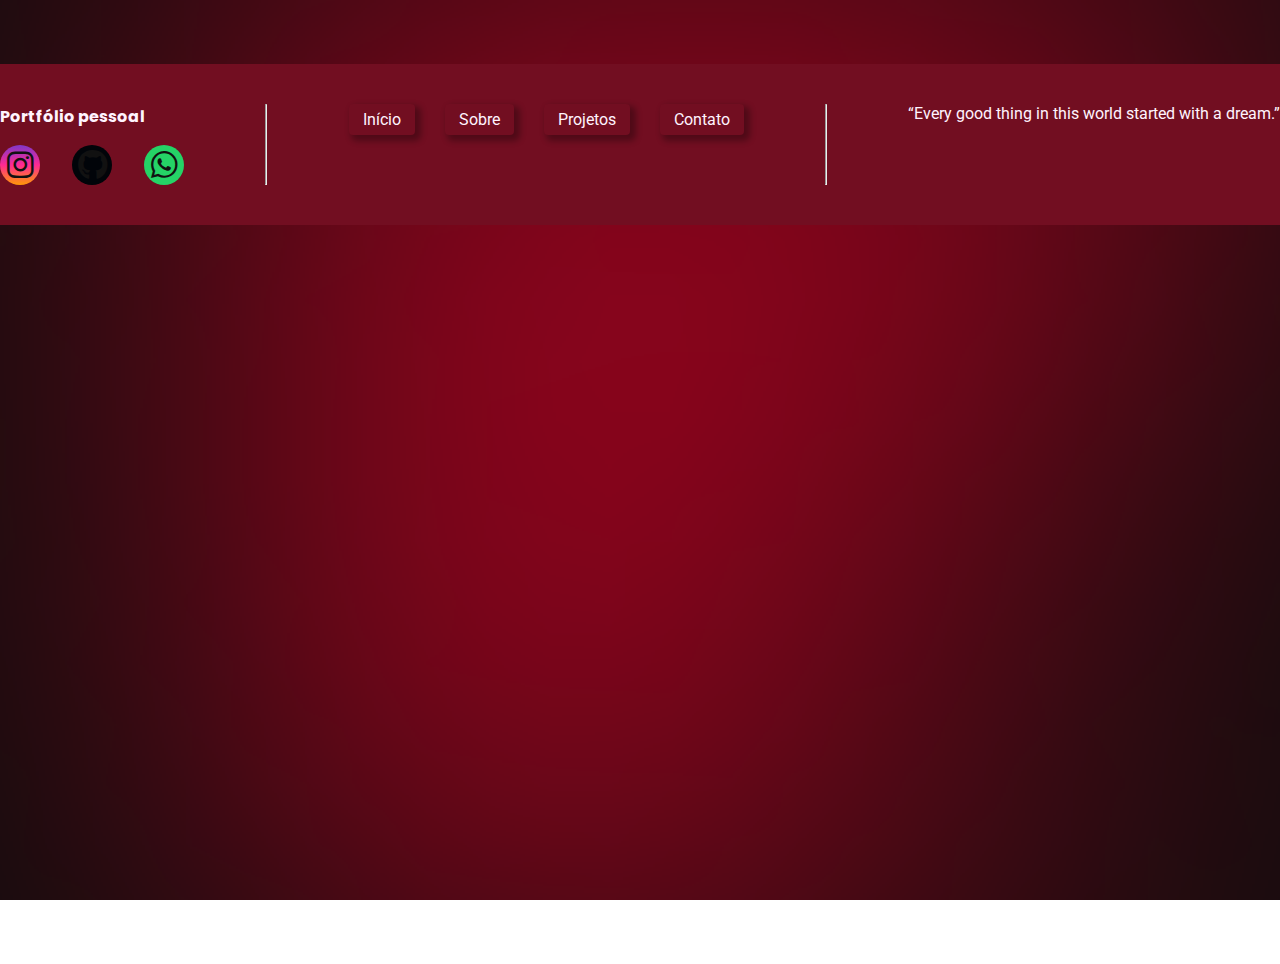
<file: verfooter.html>
<!DOCTYPE html>
<html lang="en">
<head>
    <meta charset="UTF-8">
    <meta name="viewport" content="width=device-width, initial-scale=1.0">
    <title>Document</title>
    <link rel="stylesheet" href="https://cdnjs.cloudflare.com/ajax/libs/font-awesome/6.7.2/css/all.min.css" integrity="sha512-Evv84Mr4kqVGRNSgIGL/F/aIDqQb7xQ2vcrdIwxfjThSH8CSR7PBEakCr51Ck+w+/U6swU2Im1vVX0SVk9ABhg==" crossorigin="anonymous" referrerpolicy="no-referrer" />
    <link rel="stylesheet" href="assets/style/source.css">
    <style>
          /* Configs do Footer */
#footer{
    margin-top: 4em;
    display: flex;
    justify-content: space-between;
    background-color: var(--color-buttons);
}
#footer h2{
    font-size: 1em;
}
#instagram{
    background: linear-gradient(#7f37c9, #ff2992, #ff9807 );
}

#github{
    background-color: #010409;
}

#whatsapp{
    background-color: #25d366;
}
#footer_redes .footer-link{
    display: flex;
    align-items: center;
    justify-content: center;

    height: 2.5rem;
    width: 2.5rem;
    color: var(--color-fundo);
    border-radius: 50%;

    transition: all 0.4s;
    text-decoration: none;
}
#footer_redes{
    display: flex;
    gap: 2em;
}
#bloco3 textarea{
    height: 50px;
    resize: none;
}
    </style>
</head>
<body>
    <div id="footer">
        <div id="bloco1">
            <h2>Portfólio pessoal</h2>
            <div id="footer_redes">
                <a href="#" class="footer-link" id="instagram">
                    <i class="fa-brands fa-instagram"></i>
                </a>
                
                <a href="#" class="footer-link" id="github">
                    <i class="fa-brands fa-github"></i>
                </a>
            
                <a href="#" class="footer-link" id="whatsapp">
                    <i class="fa-brands fa-whatsapp"></i>
                </a>
            </div>
        </div>
        <hr>
        <div id="bloco2">
            <nav>
                <ul id="menu">
                  <li data-page="home"><p>Início</p></li>
                  <li data-page="sobre"><p>Sobre</p></li>
                  <li data-page="projetos"><p>Projetos</p></li>
                  <li data-page="contato"><p>Contato</p></li>
                </ul>
              </nav>
        </div>
        <hr>
        <div id="bloco3">
            <p>“Every good thing in this world started with a dream.”</p>
        </div>
    </div>
</body>
</html>
</file>
<file: assets/style/source.css>
/* tema */
@import url(temas/dark.css);

/* estrutura */
@import url(geral.css);
@import url(header.css);
@import url(main.css);
@import url(footer.css);

/* fontes */
@import url(fonts.css);
</file>
